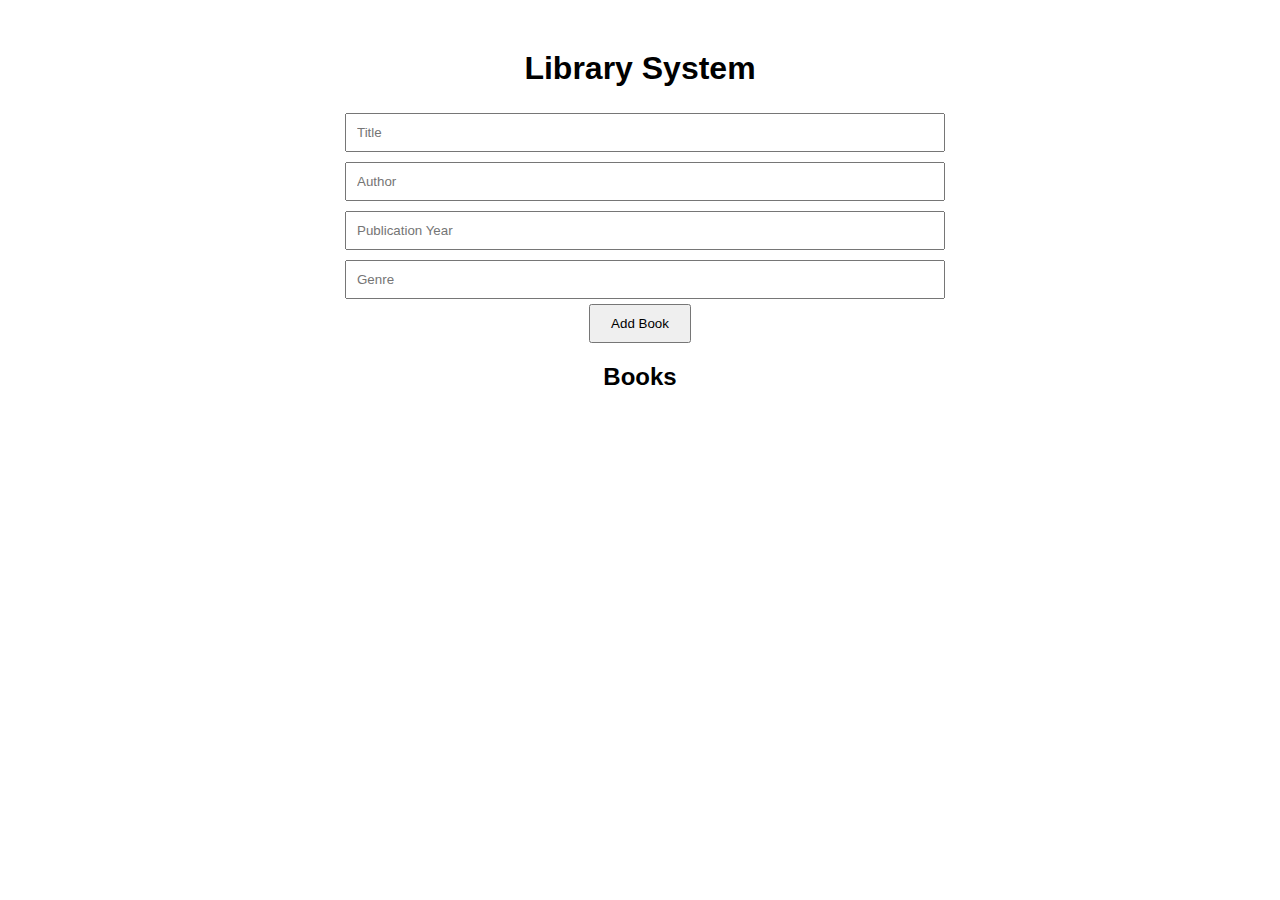
<file: index.html>
<!DOCTYPE html>
<html lang="en">
<head>
    <meta charset="UTF-8">
    <meta name="author" content="FEKAANGA AUSTINE">
    <meta name="description" content="section B No 1">
    <!-- permit me to use more of html and css...as I have limited knowledge on javascript -->
    <title>RESTful API for a simple Library System</title>
    <link rel="stylesheet" href="styles1.css">
</head>
<body>
    <div class="container">
        <h1>Library System</h1>
        <div class="form-group">
            <input id="title" type="text" placeholder="Title">
            <input id="author" type="text" placeholder="Author">
            <input id="year" type="number" placeholder="Publication Year">
            <input id="genre" type="text" placeholder="Genre">
            <button onclick="createBook()">Add Book</button>
        </div>
        <h2>Books</h2>
        <div id="books"></div>
    </div>

    <script src="script1.js"></script>
</body>


</html>

<!-- 1. Database Schema Structure
Books Collection:

_id (ObjectId)
title (String)
author (ObjectId, reference to Author)
publicationYear (Number)
genre (String)

Authors Collection:
_id (ObjectId)
name (String)
bio (String)

2. Handling Relationships Between Books and Authors
In MongoDB, I can use references to handle relationships between collections. A book will have a reference to an author using the author's ObjectId.

3. Implementing Pagination
Pagination can be implemented using query parameters such as page and limit.

4. Securing API Endpoints
I can secure API endpoints using JWT (JSON Web Tokens) for authentication and role-based access control for authorization. -->
</file>
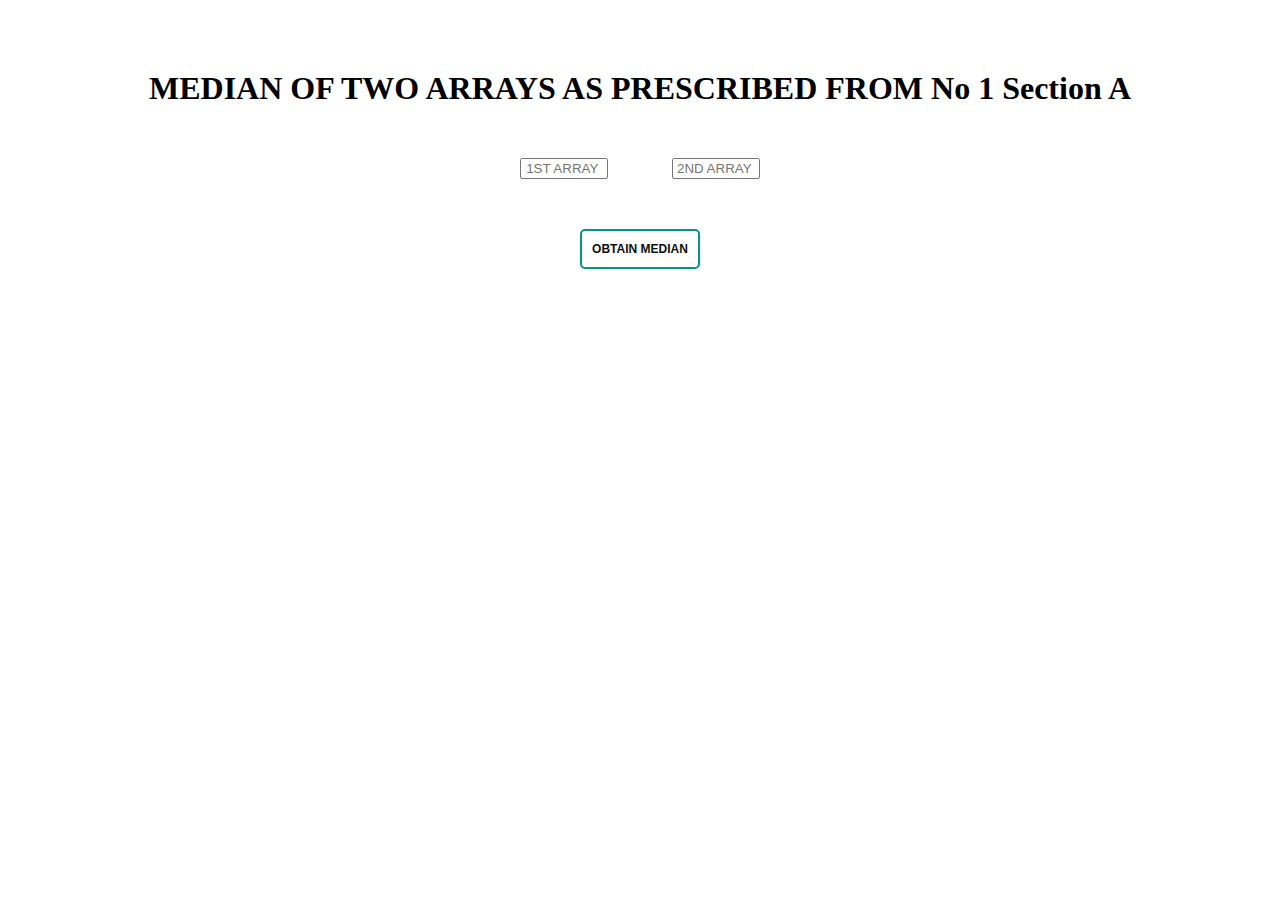
<file: index1.html>
<!DOCTYPE html>
<html lang="en">

<head>
    <meta charset="UTF-8">
    <meta name="author" content="Fekaanga Austine"> 
    <meta name="description" content="Blockfuse section A, question 1 solution">
    <title>Solution to question 1 section A MEDIAN OF TWO SORTED ARRAYS </title> 
    <style>
        body{
            font-family: 'Times New Roman', Times, serif; margin-top: 70px; text-align: center;
        }
input{
    margin: 30px; padding: 70; width: 80px;
    text-align: center;

}
button {
    
    width: 120px;
    padding: 0;
    height: 40px;
    text-align: center;
    margin: 20px 10px;
    border-radius: 5px;
    font-weight: bold;
    border: 2px solid #009688;
    background: transparent;
    color: #0f0e0e;
    font-size: 12px;
    cursor: pointer; 
    position: relative;
    overflow: hidden;
}
span{
    background: #009688;
    height: 100%;
    width: 0;
    border-radius: 5px;
    position: absolute;
    left: 0;
    bottom: 0;
    z-index: -1;
    transition: 0.5s ease;
}
button:hover span{
width: 100%;
}
button:hover{
border: none;
}

    
    </style>
</head>
    <body>
        
      <h1> MEDIAN OF TWO ARRAYS AS PRESCRIBED FROM No 1 Section A</h1>  
      <input id="nums1" placeholder="1ST ARRAY ">
    <input id="nums2" placeholder="2ND ARRAY ">
    <br>
    <button onclick="findMedian()">OBTAIN MEDIAN</button>
    <h2 id="result"></h2>
    

<script>
    function findMedian() {
            const nums1 = document.getElementById('nums1').value.split(',').map(Number);
            const nums2 = document.getElementById('nums2').value.split(',').map(Number);
            document.getElementById('result').textContent = `Median: ${findMedianSortedArrays(nums1, nums2)}`;
        }
        function findMedianSortedArrays(nums1, nums2) {
            if (nums1.length > nums2.length) [nums1, nums2] = [nums2, nums1];
            let [m, n] = [nums1.length, nums2.length];
            let [imin, imax, halfLen] = [0, m, Math.floor((m + n + 1) / 2)];
            while (imin <= imax) {
                let i = Math.floor((imin + imax) / 2);
                let j = halfLen - i;
                if (i < m && nums1[i] < nums2[j - 1]) imin = i + 1;
                else if (i > 0 && nums1[i - 1] > nums2[j]) imax = i - 1;
                else {
                    let maxOfLeft = (i === 0) ? nums2[j - 1] : (j === 0) ? nums1[i - 1] : Math.max(nums1[i - 1], nums2[j - 1]);
                    if ((m + n) % 2 === 1) return maxOfLeft;
                    let minOfRight = (i === m) ? nums2[j] : (j === n) ? nums1[i] : Math.min(nums1[i], nums2[j]);
                    return (maxOfLeft + minOfRight) / 2.0;
                }
            }
            return 0;
        }


</script>

    </body>
</html>
</file>
<file: styles1.css>
body {
    font-family: Arial, sans-serif;
    text-align: center;
    margin-top: 50px;
}

.container {
    max-width: 600px;
    margin: 0 auto;
}

.form-group {
    margin-bottom: 20px;
}

input {
    margin: 5px;
    padding: 10px;
    width: calc(100% - 24px);
}

button {
    padding: 10px 20px;
}

#books {
    margin-top: 20px;
}
</file>
